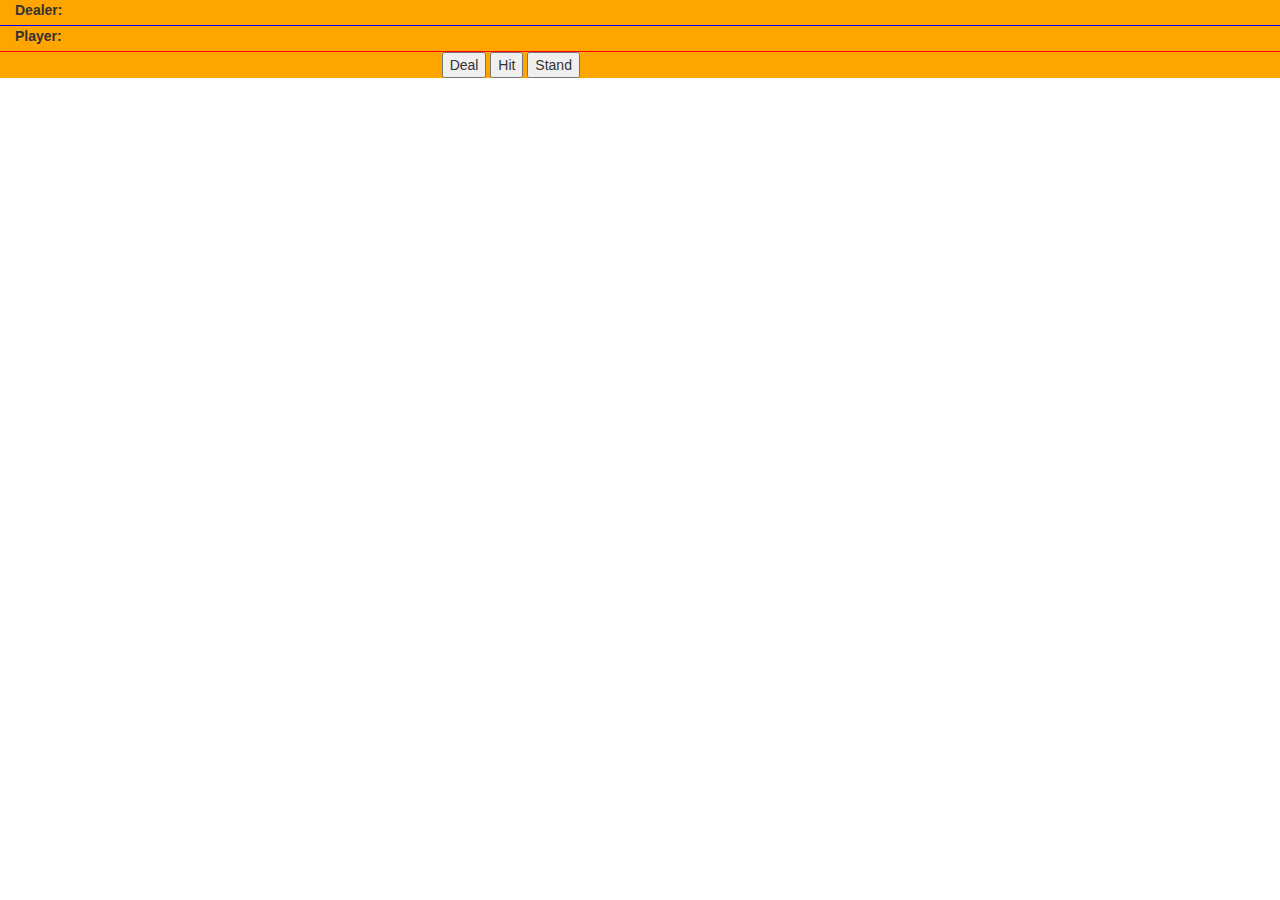
<file: index.html>
<!DOCTYPE html>
<html>
  <head>
    <meta charset="utf-8">
    <title>BlackJack Game</title>
    <link rel="stylesheet" href="bootstrap/css/bootstrap.css" type="text/css">
    <link rel="stylesheet" href="blackjack.css" type="text/css">
    <script type="text/javascript" src="jquery.js"></script>
    <script type="text/javascript" src="blackjack.js"></script>
  </head>
  <body>
    <div id="table" class="container-fluid">
      <div id="messages"></div>
      <label>Dealer: </label>
      <label id="dealer-points" class="points"></label>
      <div class="row">
        <div id="dealer-hand" class="hand col-xs-12">
        </div>
      </div>
      <label>Player: </label>
      <label id="player-points" class="points"></label>
      <div class="row">
        <div id="player-hand" class="hand col-xs-12">
        </div>
     </div>
     <div class="row">
        <div class="buttons col-xs-6 col-xs-offset-4">
          <button id="deal-button">Deal</button>
          <button id="hit-button">Hit</button>
          <button id="stand-button">Stand</button>
        </div>
      </div>
  </div>

  </body>
</html>
</file>
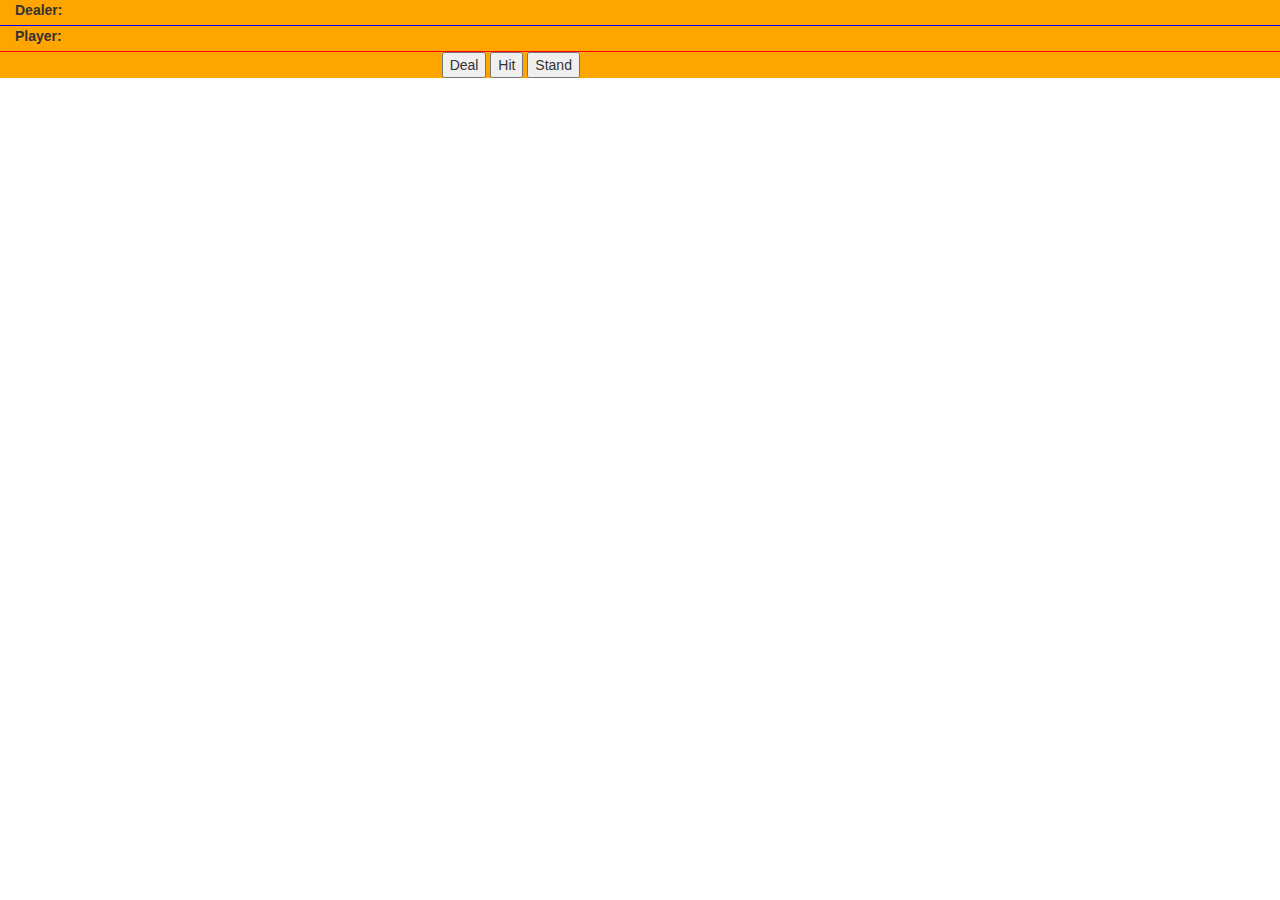
<file: index2.html>
<!DOCTYPE html>
<html>
  <head>
    <meta charset="utf-8">
    <title>BlackJack Game</title>
    <link rel="stylesheet" href="bootstrap/css/bootstrap.css" type="text/css">
    <link rel="stylesheet" href="blackjack.css" type="text/css">
    <script type="text/javascript" src="jquery.js"></script>
    <script type="text/javascript" src="blackjack.js"></script>
  </head>
  <body>
    <div id="table" class="container-fluid">
      <div id="messages"></div>
      <label id="deal_points">Dealer: </label>
      <label id="dealer-points" class="points"></label>
      <div class="row">
        <div id="dealer-hand" class="hand col-xs-12">
        </div>
      </div>
      <label id="play_points">Player: </label>
      <label id="player-points" class="points"></label>
      <div class="row">
        <div id="player-hand" class="hand col-xs-12">
        </div>
     </div>
     <div class="row">
        <div class="buttons col-xs-6 col-xs-offset-4">
          <button id="deal-button">Deal</button>
          <button id="hit-button">Hit</button>
          <button id="stand-button">Stand</button>
        </div>
      </div>
  </div>

  </body>
</html>
</file>
<file: blackjack.css>
#table {
  background-color: orange;
}
#player-hand {
  background-color: red;
}
#dealer-hand {
  background-color: blue;
}
</file>
